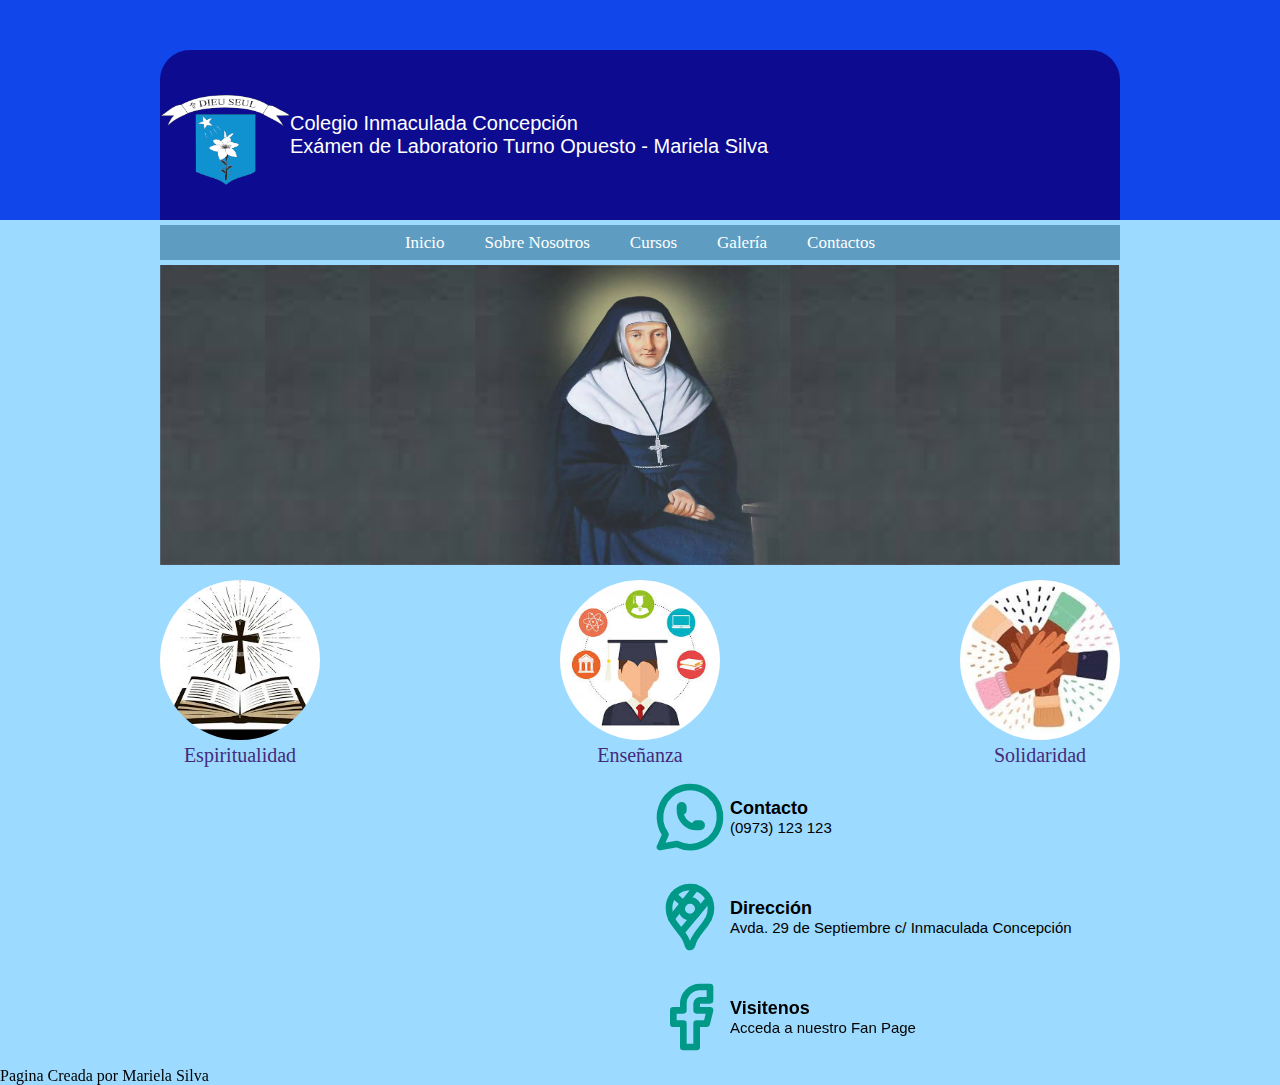
<file: index.html>
<!DOCTYPE html>
<html lang="en">
<head>
    <meta charset="UTF-8">
    <meta name="viewport" content="width=device-width, initial-scale=1.0">
    <link rel="stylesheet" href="css/estilos.css">
    <title>Prinscipal</title>
</head>
<body>
    <header>
        <div class="con-encabezado">
            <img src="img/cic.png">
            <div class="enc">
                <p>
                    Colegio Inmaculada Concepción 
                </p>        
                <p>
                    Exámen de Laboratorio Turno Opuesto - Mariela Silva
                </p>
            </div>
      </div> 
    </header>
    <nav>
        <div class="con-nav">
            <a href="#">Inicio</a>
            <a href="#">Sobre Nosotros</a>
            <a href="#">Cursos</a>
            <a href="#">Galería</a>
            <a href="#">Contactos</a>
        </div>
    </nav>
   <section>
    <div class="con-section">
        <img src="img/emilie.png" alt="" >
    </div>
    <div class="contenido">
        <div class="caja">
            <img src="img/fe.jpg" alt="">
            <p>
                Espiritualidad
            </p>
        </div>
            <div class="caja">
                <img src="img/en.jpg" alt="">
                <p>
                    Enseñanza
                </p>
             </div>
             <div class="caja">
                <img src="img/sol.jpg" alt="">
                <p>
                    Solidaridad
                </p> 
             </div>
        </div>
   </section>

   <!--Pie de Página-->
   <footer>
    <div class="cont-footer"></div>
   </footer>
   <div class="cont-footer">
    <iframe class="mapa" src="https://www.google.com/maps/embed?pb=!1m18!1m12!1m3!1d115217.8150384439!2d-54.65277987450178!3d-25.519826237901647!2m3!1f0!2f0!3f0!3m2!1i1024!2i768!4f13.1!3m3!1m2!1s0x94f68ffb8596108d%3A0x52e1f45c5b57ed00!2sColegio%20Inmaculada%20Concepci%C3%B3n!5e0!3m2!1ses!2spy!4v1718129127315!5m2!1ses!2spy" style="border:0;" allowfullscreen="" loading="lazy" referrerpolicy="no-referrer-when-downgrade"></iframe>
    <div class="lateral">
        <div class="elemento">

            <svg xmlns="http://www.w3.org/2000/svg" class="icon icon-tabler icon-tabler-brand-whatsapp" width="80" height="80" viewBox="0 0 24 24" stroke-width="2" stroke="#009988" fill="none" stroke-linecap="round" stroke-linejoin="round">
                <path stroke="none" d="M0 0h24v24H0z" fill="none"/>
                <path d="M3 21l1.65 -3.8a9 9 0 1 1 3.4 2.9l-5.05 .9" />
                <path d="M9 10a.5 .5 0 0 0 1 0v-1a.5 .5 0 0 0 -1 0v1a5 5 0 0 0 5 5h1a.5 .5 0 0 0 0 -1h-1a.5 .5 0 0 0 0 1" />
            </svg>                    
            <div>
                <h3 class="t-lateral">Contacto</h3>
                <p class="p-lateral">(0973) 123 123</p>
            </div>


        </div>
        <div class="elemento">
            <svg xmlns="http://www.w3.org/2000/svg" class="icon icon-tabler icon-tabler-brand-google-maps" width="80" height="80" viewBox="0 0 24 24" stroke-width="2" stroke="#009988" fill="none" stroke-linecap="round" stroke-linejoin="round">
                <path stroke="none" d="M0 0h24v24H0z" fill="none"/>
                <path d="M12 9.5m-2.5 0a2.5 2.5 0 1 0 5 0a2.5 2.5 0 1 0 -5 0" />
                <path d="M6.428 12.494l7.314 -9.252" />
                <path d="M10.002 7.935l-2.937 -2.545" />
                <path d="M17.693 6.593l-8.336 9.979" />
                <path d="M17.591 6.376c.472 .907 .715 1.914 .709 2.935a7.263 7.263 0 0 1 -.72 3.18a19.085 19.085 0 0 1 -2.089 3c-.784 .933 -1.49 1.93 -2.11 2.98c-.314 .62 -.568 1.27 -.757 1.938c-.121 .36 -.277 .591 -.622 .591c-.315 0 -.463 -.136 -.626 -.593a10.595 10.595 0 0 0 -.779 -1.978a18.18 18.18 0 0 0 -1.423 -2.091c-.877 -1.184 -2.179 -2.535 -2.853 -4.071a7.077 7.077 0 0 1 -.621 -2.967a6.226 6.226 0 0 1 1.476 -4.055a6.25 6.25 0 0 1 4.811 -2.245a6.462 6.462 0 0 1 1.918 .284a6.255 6.255 0 0 1 3.686 3.092z" />
              </svg>
              <div>
                <h3 class="t-lateral">Dirección</h3>
                <p class="p-lateral">Avda. 29 de Septiembre c/ Inmaculada Concepción</p>
            </div>

        </div>
        <div class="elemento">
            <svg xmlns="http://www.w3.org/2000/svg" class="icon icon-tabler icon-tabler-brand-facebook" width="80" height="80" viewBox="0 0 24 24" stroke-width="2" stroke="#009988" fill="none" stroke-linecap="round" stroke-linejoin="round">
                <path stroke="none" d="M0 0h24v24H0z" fill="none"/>
                <path d="M7 10v4h3v7h4v-7h3l1 -4h-4v-2a1 1 0 0 1 1 -1h3v-4h-3a5 5 0 0 0 -5 5v2h-3" />
              </svg>
              <div>
                <h3 class="t-lateral">Visitenos</h3>
                <p class="p-lateral">Acceda a nuestro Fan Page</p>
            </div>
        </div>
    </div>
</div>
<p>Pagina Creada por Mariela Silva</p>
</footer>
   
</body>
</html>
</file>
<file: css/estilos.css>
:root{
    --fondo: #9cdbff;
    --fondoNAV: #5e9dc1;
    --fondoHeader: #1046ea;
    --anchoPag: 960px;
}
*{
    margin: 0px;
    padding: 0px;
}
body{
    background: var(--fondo);
}
header{
    background: var(--fondoHeader);
    width: 100%;
    height: 170px;
    padding-top: 50px;
}
.con-encabezado{
    width: var(--anchoPag);
    height: 170px;
    background: #0d0b90;
    margin: auto;
    border-radius: 30px 30px 0px 0px;

    display: flex;
    flex-direction: row;
    justify-content: flex-start;
    align-items: center;
}
.enc{
    display: flex;
    flex-direction: column;
    justify-content: flex-start;
    align-content: center;
}
.p-arriba, .p-abajo{
    font-family: 'Franklin Gothic Medium', 'Arial Narrow', Arial, sans-serif;
    color: #fff;
}
.p-arriba{
    font-size: 30px;
}
.p-abajo{
    font-size: 20px;
    color: #eeff00;
}
.con-encabezado img{
    width: 130px;
    height: 90px;
    margin-top: 10px;
}
.con-encabezado p{
    font-family: Verdana, Geneva, Tahoma, sans-serif;
    font-size: 20px;
    color: #fff;
}
.con-nav{
    background: var(--fondoNAV);
    width: var(--anchoPag);
    height: 35px;
    margin: auto;
    margin-top: 5px;

    display: flex;
    flex-direction: row;
    justify-content: center;
    align-items: center;
}
.barra{
    border-right: #504242 1px;
}
.con-nav a{
    text-decoration: none;
    padding: 1px 20px 1px 20px;
    border-radius: 10px 10px 0px 0px;
    font-size: 17px;
    color: #fff;
    line-height: 35px;
}
.con-nav a:hover{
    transform: scale(1.3);
    transition: all 0.5s ease;
    background: #640d0d;
    color: #eeff00;

}
.con-section{
    width: var(--anchoPag);
    height: 300px;
    margin: auto;
    margin-top: 5px;
}
.con-section img{
    width: var(--anchoPag);
    height: 300px;
    margin: auto;
}
.contenido{
    width: 960px;
    height: 100%;
    margin: auto;
    margin-top: 15px;
    display: flex;
    flex-direction: row;
    justify-content: space-between;
    align-items: center;
    text-align: center;
}
.contenido img{
    width: 160px;
    height: 160px;
    border-radius: 50%;
}
.contenido p{
    color: #442a7b;
    font-size: 20px;
}
.caja:hover{
    transform: scale(1.1);
    transition: all 0.7 ease;
}
.footer{
    text-align: center;
}
.cont-footer{
    width: var(--anchoPag);
    height: 100%;
    margin: auto;
    display: flex;
    flex-direction: row;
    justify-content: flex-start;
    align-items: center;
}
.mapa{
    width: 50%;
    height: 300px;
}
.lateral  {
    width: 50%;
    margin-left: 20px;
}
.elemento{
    width: 100%;
    height: 100px;

    display: flex;
    align-items: row;
    justify-content: flex-start;
    align-items: center;
}
.elemento:hover{
    transform: scale(1.1);
    transition: all 0.5s ease;
}
.t-lateral{
    font-family: 'Gill Sans', 'Gill Sans MT', Calibri, 'Trebuchet MS', sans-serif;
    font-size: 18px;
}
.p-lateral{
    font-family: 'Gill Sans', 'Gill Sans MT', Calibri, 'Trebuchet MS', sans-serif;
    font-size: 15px;
}

@media(max-width: 720px){
    header{
        padding-top: 0px;
    }
    .con-encabezado{
        width: 100%;
        height: 100%;
        border-radius: 0px;
        display: flex;
        flex-direction: column;
        justify-content: center;
        align-content: center;
    }
    .con-encabezado img{
        width: 140px;
        height: 110px;
        margin-top: 10px;
        justify-content: flex-start;
    }
    .con-encabezado p{
        font-size: 20px;
        text-align: center;
        align-content: center;
        justify-content: center;
    }
    .con-nav{
        width: 100%;
        height: 100%;
        margin: auto;
        margin-top: 5px;
        text-align: center;
        display: flex;
        flex-direction: column;
        justify-content: center;
        align-items: center;
    }
    .con-section{
        width: 80%;
        height: 200px;
        margin-top: 5px;
        justify-content: center;
    }
    .con-section img{
        width: 100%;
        height: auto;
    } 
    .barra{
        width: 100%;
        height: 50px;
        border-bottom: solid #0d0b90 2px;
    }
    .contenido, .cont-footer{
        width: 100%;
        height: 100%;
        display: flex;
        flex-direction: column;
        justify-content: center;
        align-content: center; 
    }
    .caja{
        margin-bottom: 30px;
    }
    .mapa{
        width: 90%;
        height: 350px;
    }
    .lateral{
        width: 90%;
    }
}
</file>
